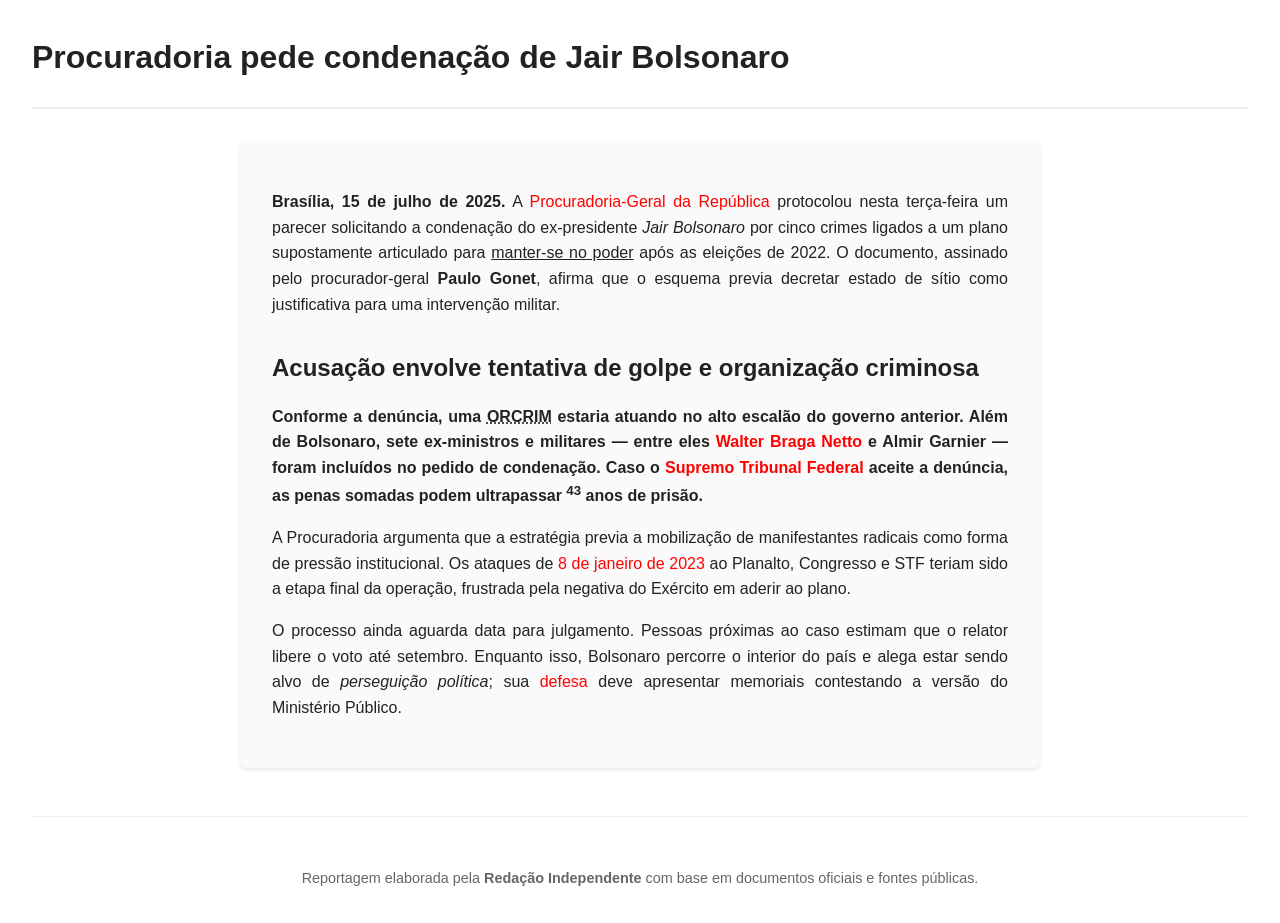
<file: index.html>
<!DOCTYPE html>
<html lang="pt-BR">
<head>
  <meta charset="UTF-8">
  <meta name="viewport" content="width=device-width, initial-scale=1.0">
  <meta name="description" content="Notícia sobre pedido de condenação de Jair Bolsonaro pela Procuradoria-Geral da República">
  <title>Procuradoria pede condenação de Jair Bolsonaro</title>
  
  <!-- Referência ao arquivo CSS externo -->
  <link rel="stylesheet" href="styles.css">
</head>
<body>

  <header>
    <h1>Procuradoria pede condenação de Jair Bolsonaro</h1>
  </header>

  <main>
    <article>
      <p>
        <strong>Brasília, 15 de julho de 2025.</strong> A 
        <a href="https://www.mpf.mp.br/pgr" target="_blank">Procuradoria-Geral da República</a> 
        protocolou nesta terça-feira um parecer solicitando a condenação do ex-presidente 
        <em>Jair Bolsonaro</em> por cinco crimes ligados a um plano supostamente articulado para 
        <u>manter-se no poder</u> após as eleições de 2022. O documento, assinado pelo procurador-geral 
        <strong>Paulo Gonet</strong>, afirma que o esquema previa decretar estado de sítio como justificativa 
        para uma intervenção militar.
      </p>

      <h2>Acusação envolve tentativa de golpe e organização criminosa</h2>

      <p class="destaque-forte">
        Conforme a denúncia, uma <abbr title="Organização Criminosa">ORCRIM</abbr> estaria atuando no alto escalão do governo anterior. 
        Além de Bolsonaro, sete ex-ministros e militares — entre eles 
        <a href="https://pt.wikipedia.org/wiki/Walter_Braga_Netto" target="_blank"><span class="nome-destaque">Walter Braga Netto</span></a> 
        e <strong>Almir Garnier</strong> — foram incluídos no pedido de condenação. Caso o 
        <a href="https://www.stf.jus.br/" target="_blank">Supremo Tribunal Federal</a> aceite a denúncia, 
        as penas somadas podem ultrapassar <sup>43</sup> anos de prisão.
      </p>

      <p>
        A Procuradoria argumenta que a estratégia previa a mobilização de manifestantes radicais como forma de 
        pressão institucional. Os ataques de 
        <a href="https://pt.wikipedia.org/wiki/Ataques_de_8_de_janeiro_de_2023_no_Brasil" target="_blank">8 de janeiro de 2023</a> 
        ao Planalto, Congresso e STF teriam sido a etapa final da operação, frustrada pela negativa do Exército 
        em aderir ao plano.
      </p>

      <p>
        O processo ainda aguarda data para julgamento. Pessoas próximas ao caso estimam que o relator 
        libere o voto até setembro. Enquanto isso, Bolsonaro percorre o interior do país e alega estar 
        sendo alvo de <em>perseguição política</em>; sua 
        <a href="https://www.oab.org.br/" target="_blank">defesa</a> deve apresentar memoriais contestando a versão 
        do Ministério Público.
      </p>
    </article>
  </main>

  <footer>
    <p>
      <small>Reportagem elaborada pela <strong>Redação Independente</strong> com base em documentos oficiais e fontes públicas.</small>
    </p>
  </footer>

</body>
</html>
</file>
<file: styles.css>
/* ========================================
   ESTILOS PARA PÁGINA DE NOTÍCIA
   ======================================== */

/* Reset e configurações base */
* {
  box-sizing: border-box;
}

/* Configurações gerais do corpo da página */
body {
  font-family: Arial, sans-serif;
  line-height: 1.6;
  margin: 2rem;
  color: #222;
  background-color: #fff;
}

/* ========================================
   TIPOGRAFIA E ELEMENTOS DE TEXTO
   ======================================== */

/* Títulos principais */
h1, h2 {
  margin-bottom: 0.5rem;
  color: #222;
}

h1 {
  font-size: 2rem;
  margin-top: 0;
}

h2 {
  font-size: 1.5rem;
  margin-top: 2rem;
}

/* Parágrafos dentro de artigos */
article p {
  margin: 1rem 0;
  text-align: justify;
}

/* Parágrafo imediatamente após h1 ganha destaque */
h1 + p {
  font-weight: bold;
  font-size: 1.1rem;
}

/* ========================================
   LINKS E ELEMENTOS INTERATIVOS
   ======================================== */

/* Estilização de links */
a {
  color: red;
  text-decoration: none;
  transition: color 0.3s ease;
}

a:hover {
  color: lemonchiffon;
  text-decoration: underline;
}

a:focus {
  outline: 2px solid red;
  outline-offset: 2px;
}

/* ========================================
   CLASSES UTILITÁRIAS
   ======================================== */

/* Texto com destaque forte */
.destaque-forte {
  font-weight: bold;
}

/* Nome com destaque visual especial */
.nome-destaque {
  color: red;
  font-weight: bold;
}

/* ========================================
   LAYOUT E ESTRUTURA
   ======================================== */

/* Header da página */
header {
  margin-bottom: 2rem;
  border-bottom: 2px solid #eee;
  padding-bottom: 1rem;
}

/* Conteúdo principal */
main {
  max-width: 800px;
  margin: 0 auto;
}

/* Artigo principal */
article {
  background-color: #fafafa;
  padding: 2rem;
  border-radius: 8px;
  box-shadow: 0 2px 4px rgba(0, 0, 0, 0.1);
}

/* Footer da página */
footer {
  margin-top: 3rem;
  padding-top: 2rem;
  border-top: 1px solid #eee;
  text-align: center;
}

footer small {
  color: #666;
  font-size: 0.9rem;
}

/* ========================================
   RESPONSIVIDADE
   ======================================== */

/* Tablets e dispositivos médios */
@media (max-width: 768px) {
  body {
    margin: 1rem;
  }
  
  h1 {
    font-size: 1.8rem;
  }
  
  h2 {
    font-size: 1.3rem;
  }
  
  article {
    padding: 1.5rem;
  }
}

/* Dispositivos móveis */
@media (max-width: 480px) {
  body {
    margin: 0.5rem;
  }
  
  h1 {
    font-size: 1.6rem;
  }
  
  h2 {
    font-size: 1.2rem;
  }
  
  article {
    padding: 1rem;
  }
}
</file>
